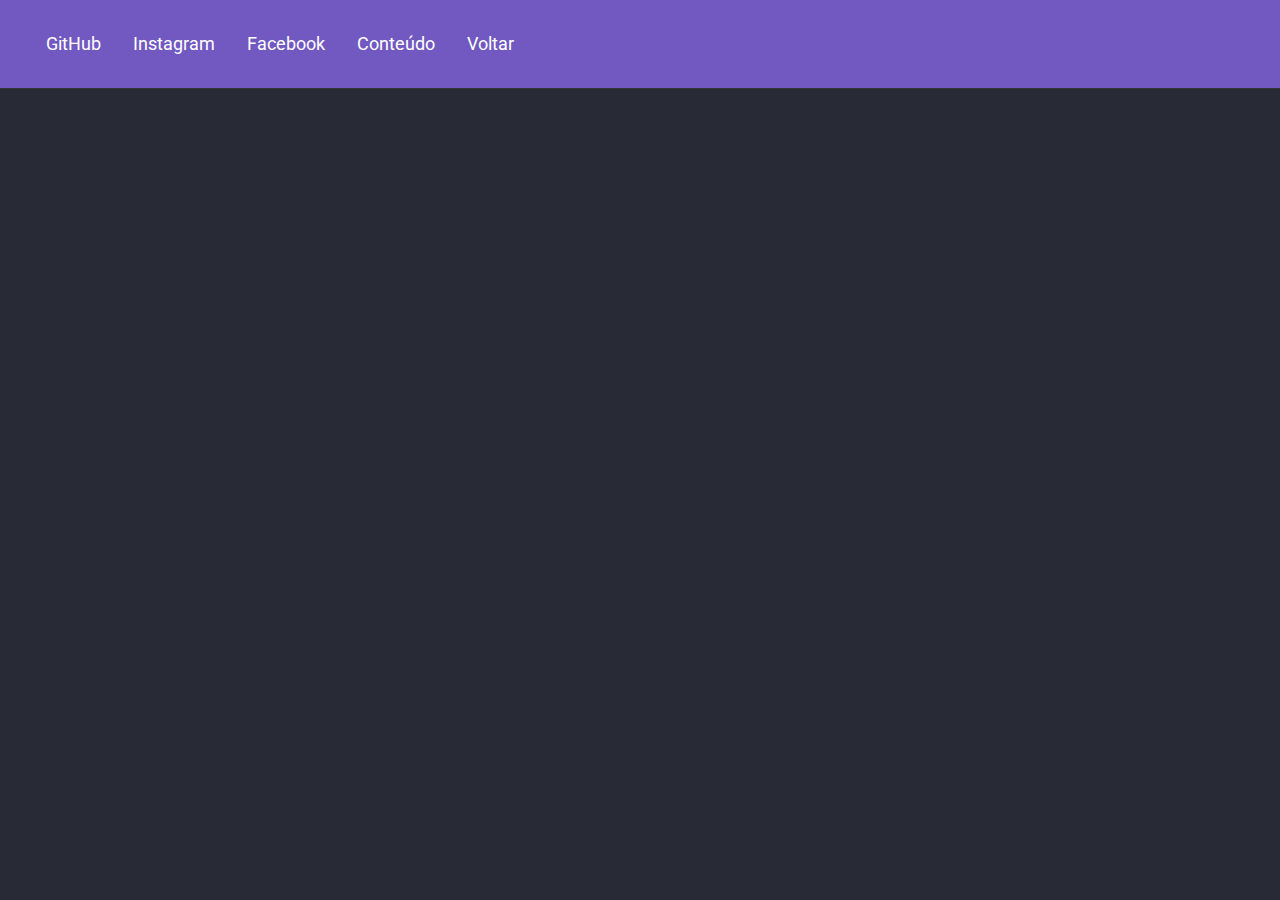
<file: desafio_2/about.html>
<!DOCTYPE html>
<html lang="en">
<head>
    <meta charset="UTF-8">
    <meta name="viewport" content="width=device-width, initial-scale=1.0">
    <link rel="icon" href="img/favicon.ico" type="image/x-icon" />
    <link rel="stylesheet" href="css/style.css">
    <title>Desafio 02/2</title>
</head>
<body>
       <header>
    <div class="links">
    <a href="https://github.com/Rocketseat">GitHub</a>
    <a href="https://www.instagram.com/rocketseat_oficial/?hl=pt-br">Instagram</a>
    <a href="https://www.facebook.com/rocketseat/">Facebook</a>
    <a href="content.html">Conteúdo</a>
    
       <a href="index.html">Voltar</a>
    </div>
    
    </header>



</body>
</html>
</file>
<file: desafio_2/css/style.css>
@import url('https://fonts.googleapis.com/css2?family=Roboto:wght@700&display=swap');

:root{

    --color-green: #50fa7b;
    --color-rocket: #7159c1;
}    
    

*{
    
    margin: 0;
    padding: 0;
    border:0;
}

body {
    background: #282a36;
    font-family: 'Roboto', sans-serif;
    color: white;
    }

header{
    padding : 30px;
    border-bottom : 1px solid #333;
    background: #7159c1;
    display: flex;
  
}
header a {
float: left;
    line-height: 30px;
    margin: 30px;
    color: white;
    text-decoration: none;
}
.destak{
    float: right;
}
.links {
    text-align: right;
    width: 100%;

}

#links-footer{
    text-align: center;
    margin-bottom: 26px;

}

.links a{
    color: white;
    font-size: 18px;
    line-height: 28px;
    margin: 0 16px;
    text-decoration: none;
}
.links a:hover{

    color: var(--color-green);
    transition: color 200ms;
}

#about{
    text-align: center;
    padding: 30px;
}

#about h1{

        font-size: 42px;
        line-height: 52px;
        font-weight: bold;
       
        margin-bottom: 28px;
    }
    #about h2{
        margin-bottom: 280px;
    }

    #about p{
        max-width: 500px;
        margin: 32px auto;
        font-size: 24px;
        line-height: 34px;
    }
#about img{
    margin-top: 50px;
    border-radius: 50%;
    border: 5px solid  var(--color-green);
    margin-bottom: 30px;
    height: 285px;
    background: #7159c1;

}


.links a:hover{

    color: var(--color-green);
    transition: color 200ms;
}


/* about list */

ul{
    font-size: 24px;
    list-style-type: none;
    text-align: center;
    margin-bottom: 60px;
    line-height: 30px;
}

#links-footer a{
    bottom: 50px;
    
}


footer{
    text-align: center;
    padding: 24px;
    background-color: var(--color-rocket);
    color: wheat;

}

/* style grid */
.cards{

    max-width: 68%;
    margin-left: 110px;
    display: grid;
    grid-template-columns: 1fr 1fr 1fr ; padding: 30.1px;
    margin-top: 50px;
    gap: 80px;
   font-size: 25px;
   line-height: 36px;
   text-align: center;
}

.card img{

    width: 300px;
    height: 340px;
    border-radius: 15px;
    /* box-shadow: 0 0 5px; */
    margin-bottom: 20px;
    border: solid var(--color-rocket);
    padding: 10px;
    cursor: pointer;

}



.card p{
    margin-top: 5px;
    font-size: 18px;
    line-height: 28px;
    color: #777777;
    /* width: 120px; */
   
    margin-bottom: 30px;
}

/* modal */

.modal-overlay{
    background-color: rgba(0, 0, 0, 0.7);
    width: 100%;
    height: 100%;
    position: fixed;
    top:0;
    opacity: 0;
    visibility: hidden;
}

.modal{

    background-color: white;
    width: 90%;
    height: 90%;
    margin: 5vh auto;  
    position: relative; 
}

.modal .close-modal{
    color:black;
    position: absolute;
    right:8px;
    top:8px;
    cursor: pointer;
}


/* modal active */

.modal-overlay.active{

    opacity: 1;
    visibility:visible;

}

iframe{

    width: 100%;
    height: 90%;
    position: absolute;
    top:5%;
}
</file>
